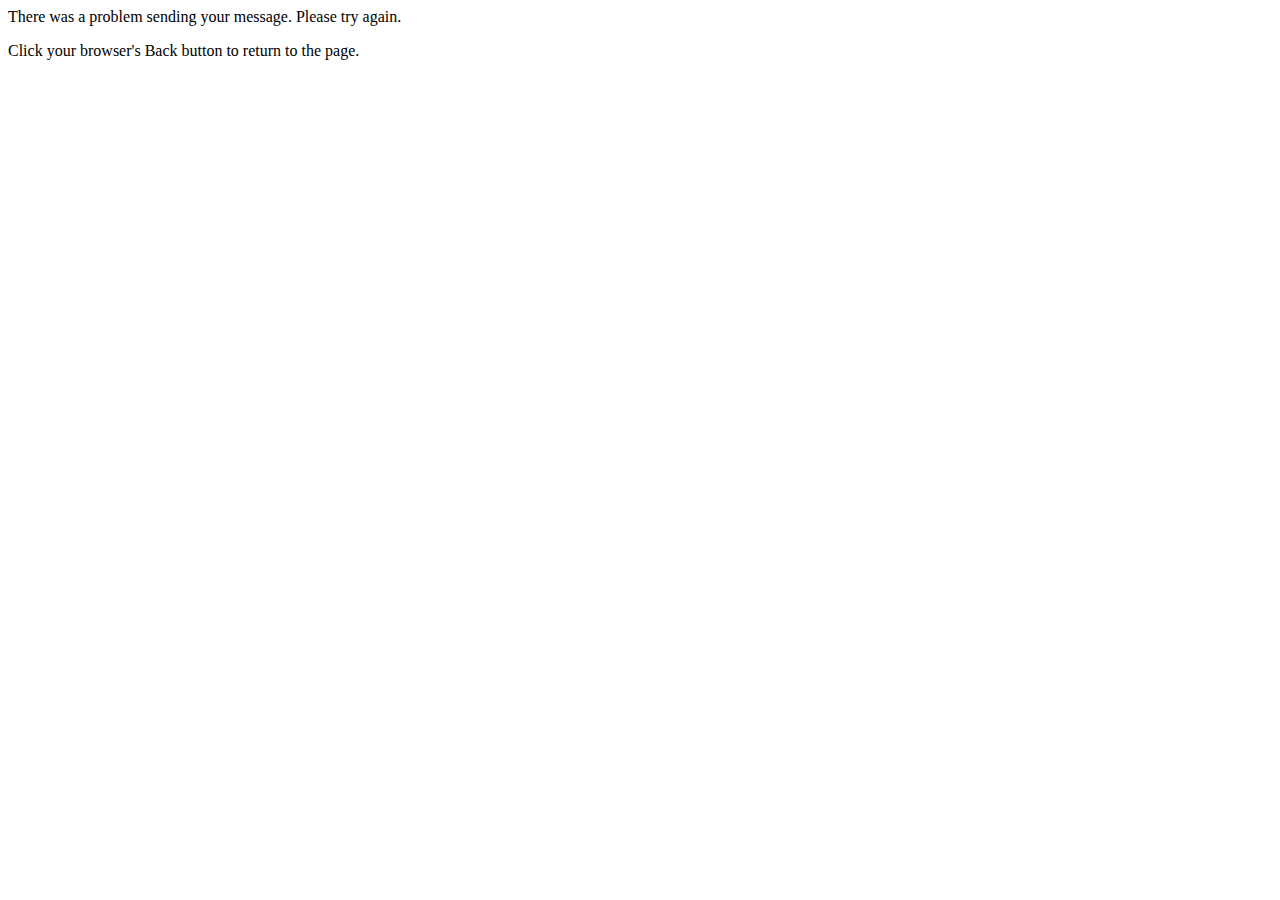
<file: libs/process_form.php.html>
<html>
  <head>
    <title>Thanks for signing up, we'll let you know when we launch!</title>
  <meta charset="UTF-8"></head>
  <body>
    <p>There was a problem sending your message. Please try again.</p>  <p>Click your browser's Back button to return to the page.</p>
  </body>
</html>
</file>
